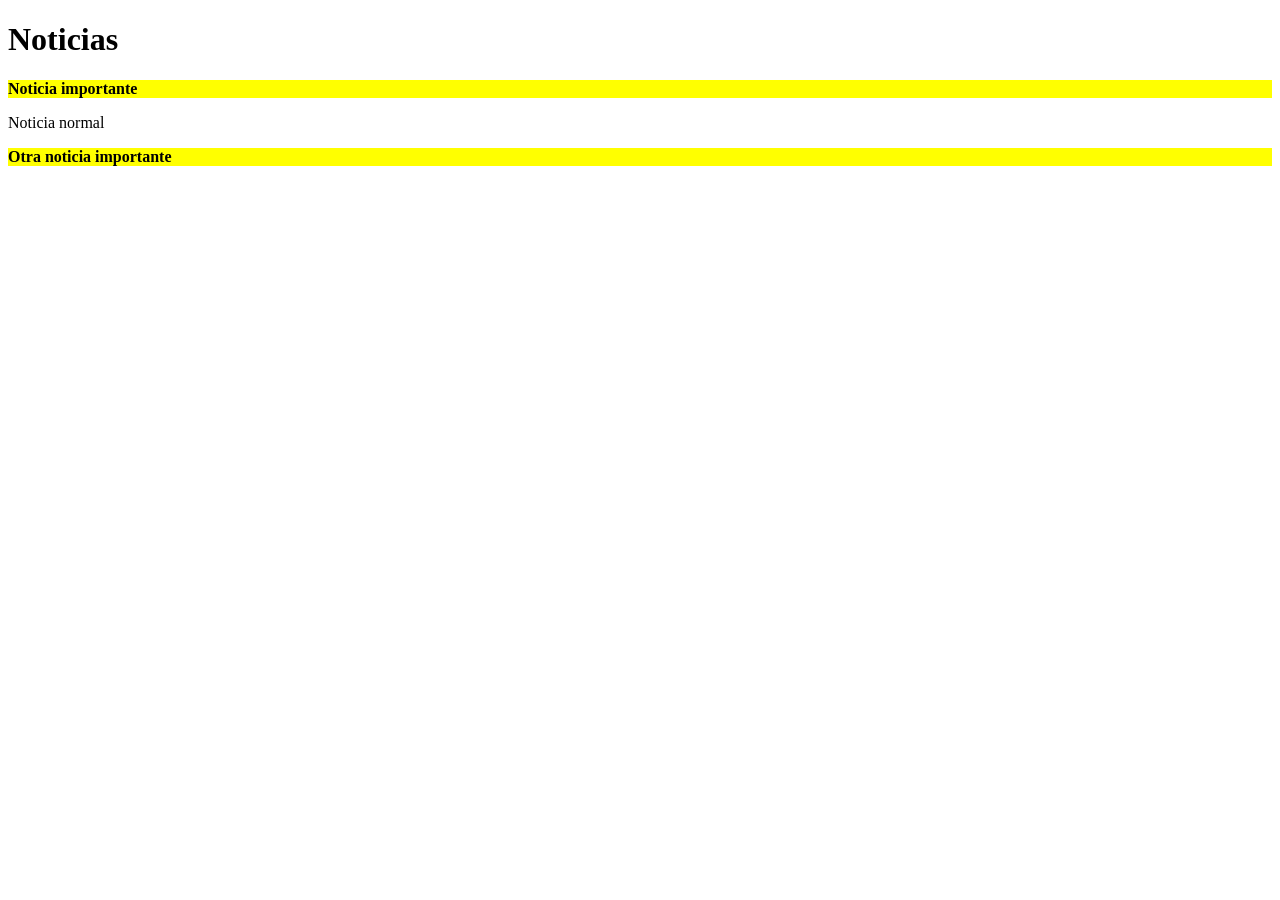
<file: Ejercicio4/index.html>
<!doctype html>
<html lang="en">
<head>
    <meta charset="UTF-8">
    <meta name="viewport" content="width=device-width, initial-scale=1">
    <link rel="stylesheet" href="style.css">
    <title>Document</title>
</head>
<body>

<h1>Noticias</h1>
<p class="destacado">Noticia importante</p>
<p>Noticia normal</p>
<p class="destacado">Otra noticia importante</p>

</body>
</html>
</file>
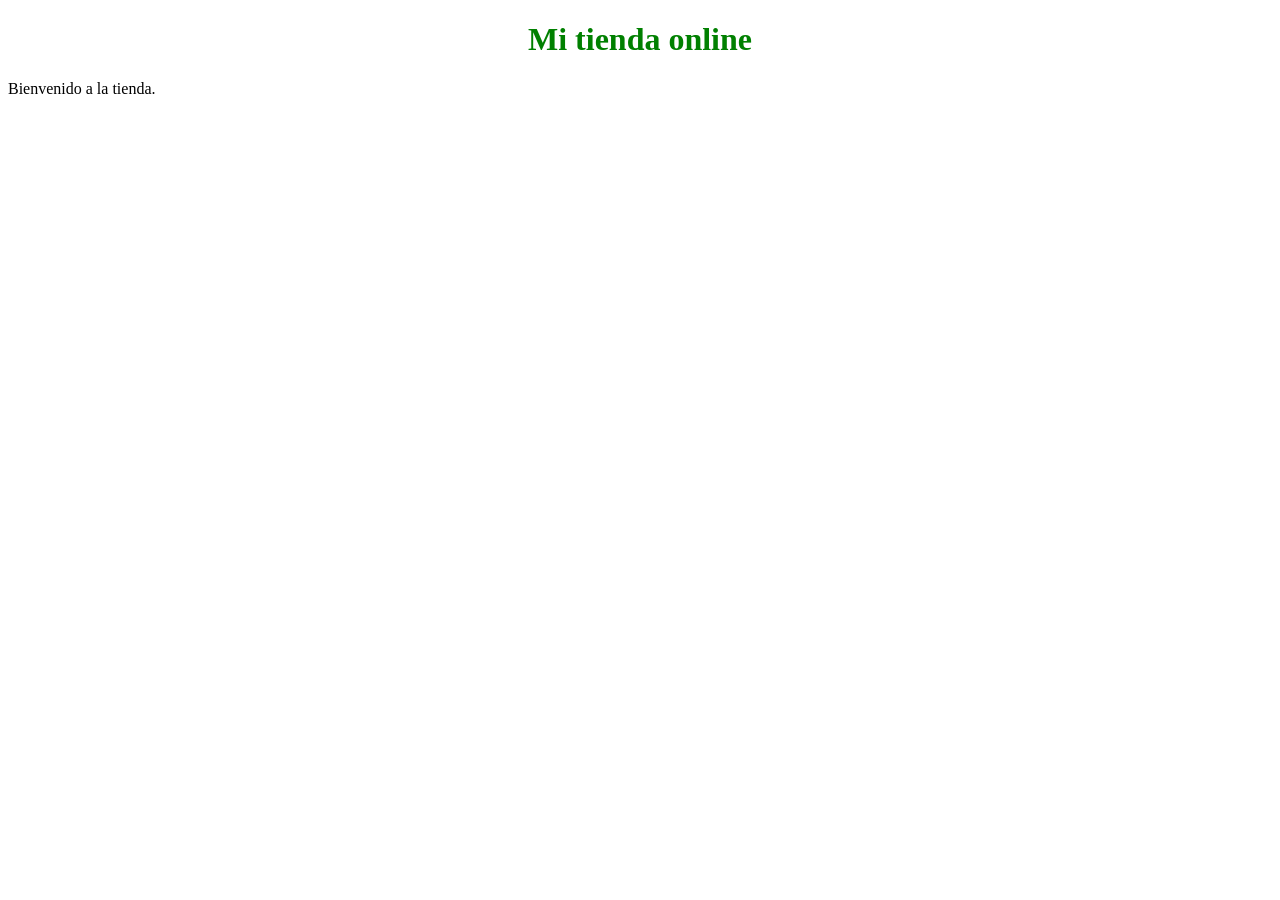
<file: Ejercicio5/index.html>
<!doctype html>
<html lang="en">
<head>
    <meta charset="UTF-8">
    <meta name="viewport" content="width=device-width, initial-scale=1">
    <link rel="stylesheet" href="style.css">
    <title>Document</title>
</head>
<body>

<h1 id="titulo">Mi tienda online</h1>
<p>Bienvenido a la tienda.</p>

</body>
</html>
</file>
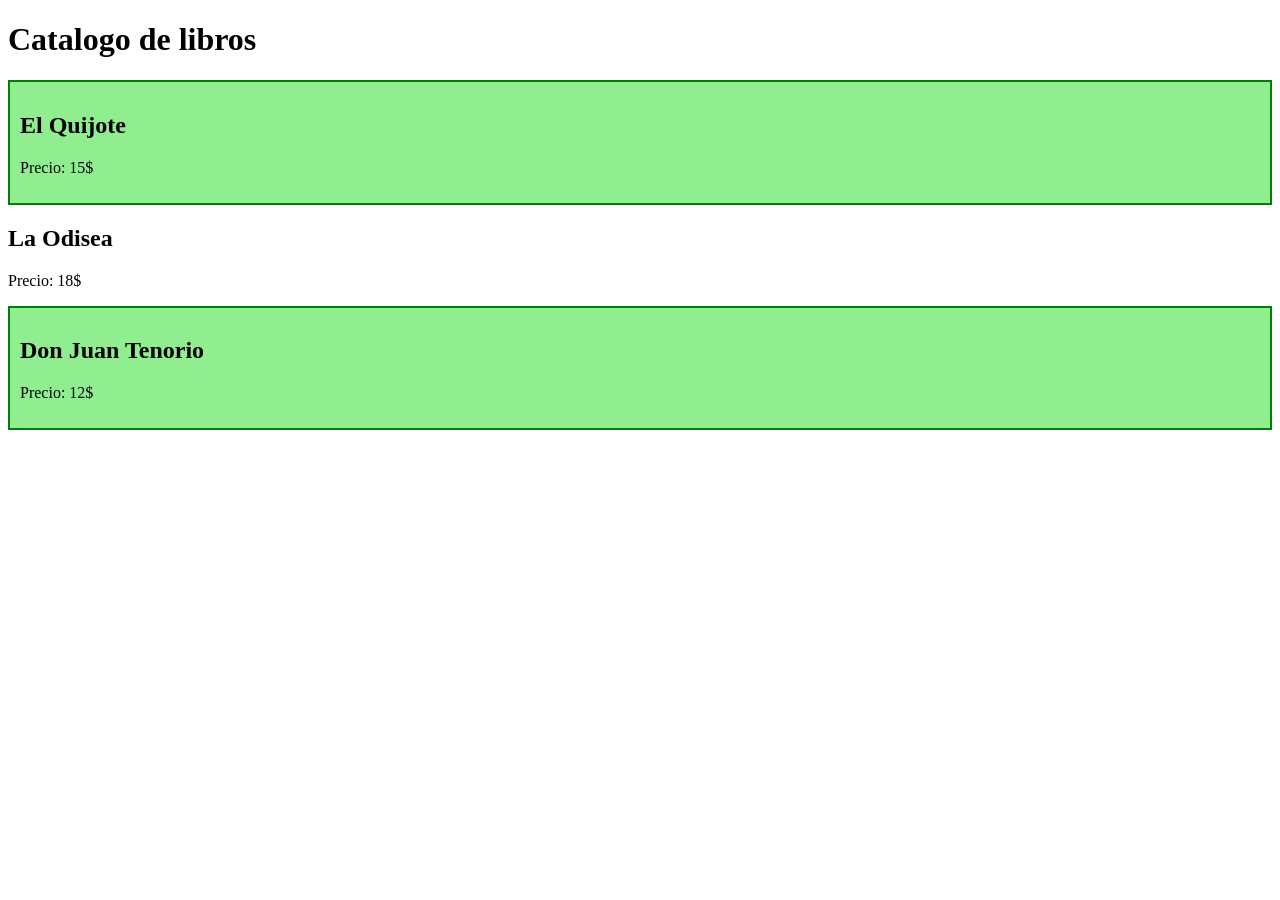
<file: Ejercicio6/index.html>
<!doctype html>
<html lang="en">
<head>
    <meta charset="UTF-8">
    <meta name="viewport" content="width=device-width, initial-scale=1">
    <link rel="stylesheet" href="style.css">
    <title>Document</title>
</head>
<body>

<h1>Catalogo de libros</h1>
<div class="oferta">
    <h2>El Quijote</h2>
    <p>Precio: 15$</p>
</div>

<div>
    <h2>La Odisea</h2>
    <p>Precio: 18$</p>
</div>

<div class="oferta">
    <h2>Don Juan Tenorio</h2>
    <p>Precio: 12$</p>
</div>

</body>
</html>
</file>
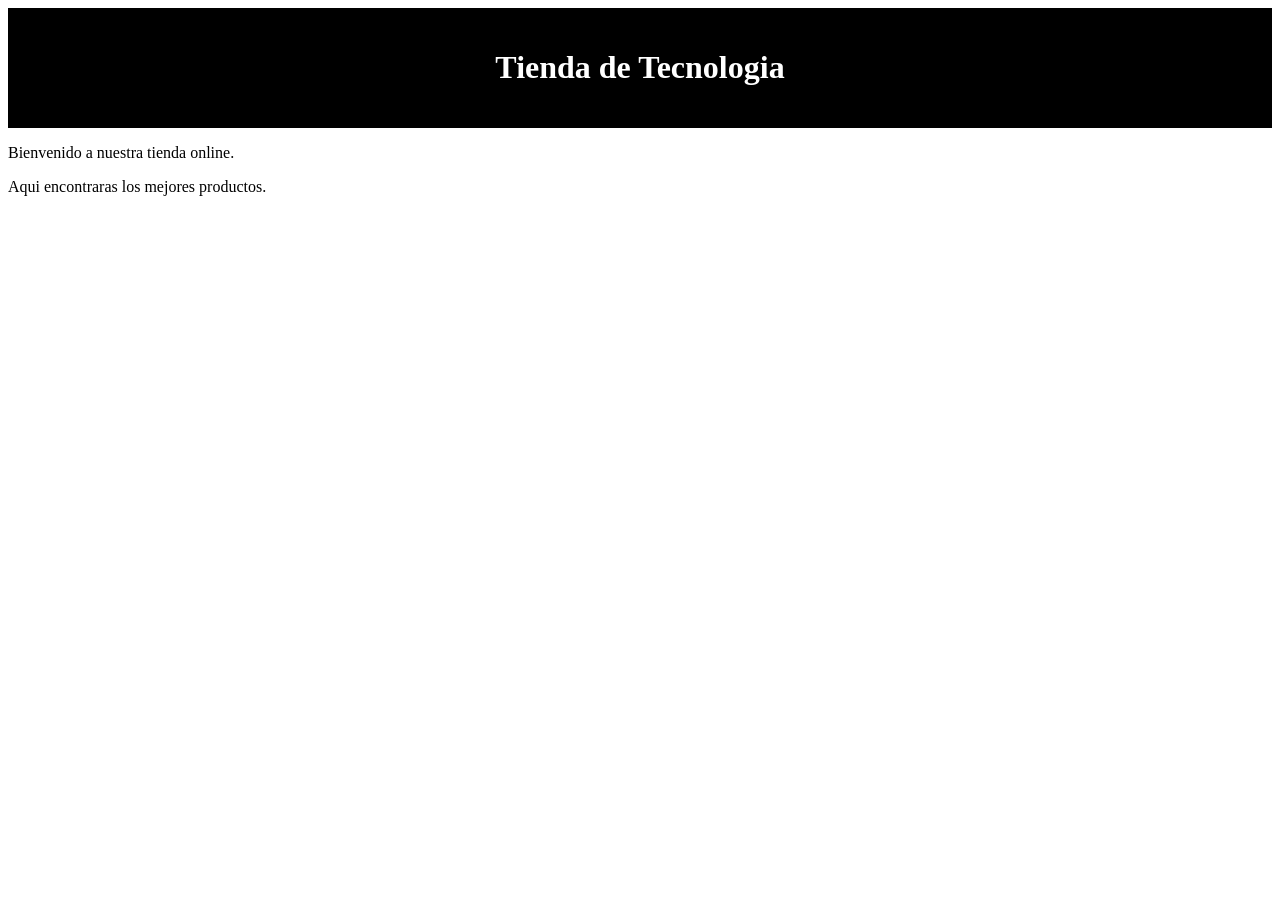
<file: Ejercicio7/index.html>
<!doctype html>
<html lang="en">
<head>
    <meta charset="UTF-8">
    <meta name="viewport" content="width=device-width, initial-scale=1">
    <link rel="stylesheet" href="styles.css">
    <title>Document</title>
</head>
<body>

<header id="cabecera">
    <h1>Tienda de Tecnologia</h1>
</header>

<main>
    <p>Bienvenido a nuestra tienda online.</p>
    <p>Aqui encontraras los mejores productos.</p>
</main>

</body>
</html>
</file>
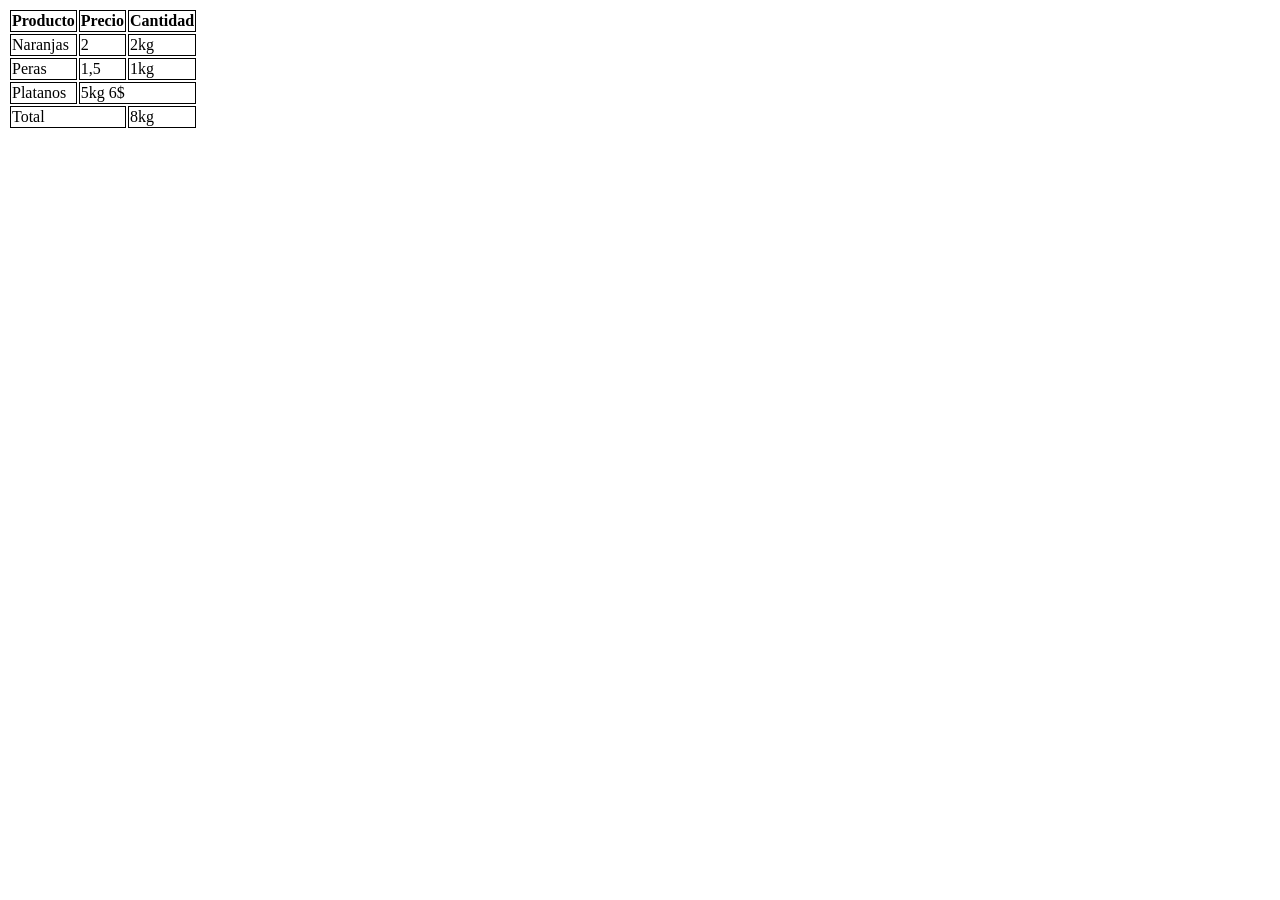
<file: Ejercicio8/index.html>
<!doctype html>
<html lang="en">
<head>
    <meta charset="UTF-8">
    <meta name="viewport" content="width=device-width, initial-scale=1">
    <link rel="stylesheet" href="style.css">
    <title>Document</title>
</head>
<body>
<table>
    <thead>
    <tr>
        <th>Producto</th>
        <th>Precio</th>
        <th>Cantidad</th>
    </tr>
    </thead>
    <tbody>
    <tr>
        <td>Naranjas</td>
        <td>2</td>
        <td>2kg</td>
    </tr>
    <tr>
        <td>Peras</td>
        <td>1,5</td>
        <td>1kg</td>
    </tr>
    <tr>
        <td>Platanos</td>
        <td colspan="2">5kg 6$</td>
    </tr>
    <tr>
        <td colspan="2">Total</td>
        <td>8kg</td>
    </tr>
    </tbody>
</table>
</body>
</html>
</file>
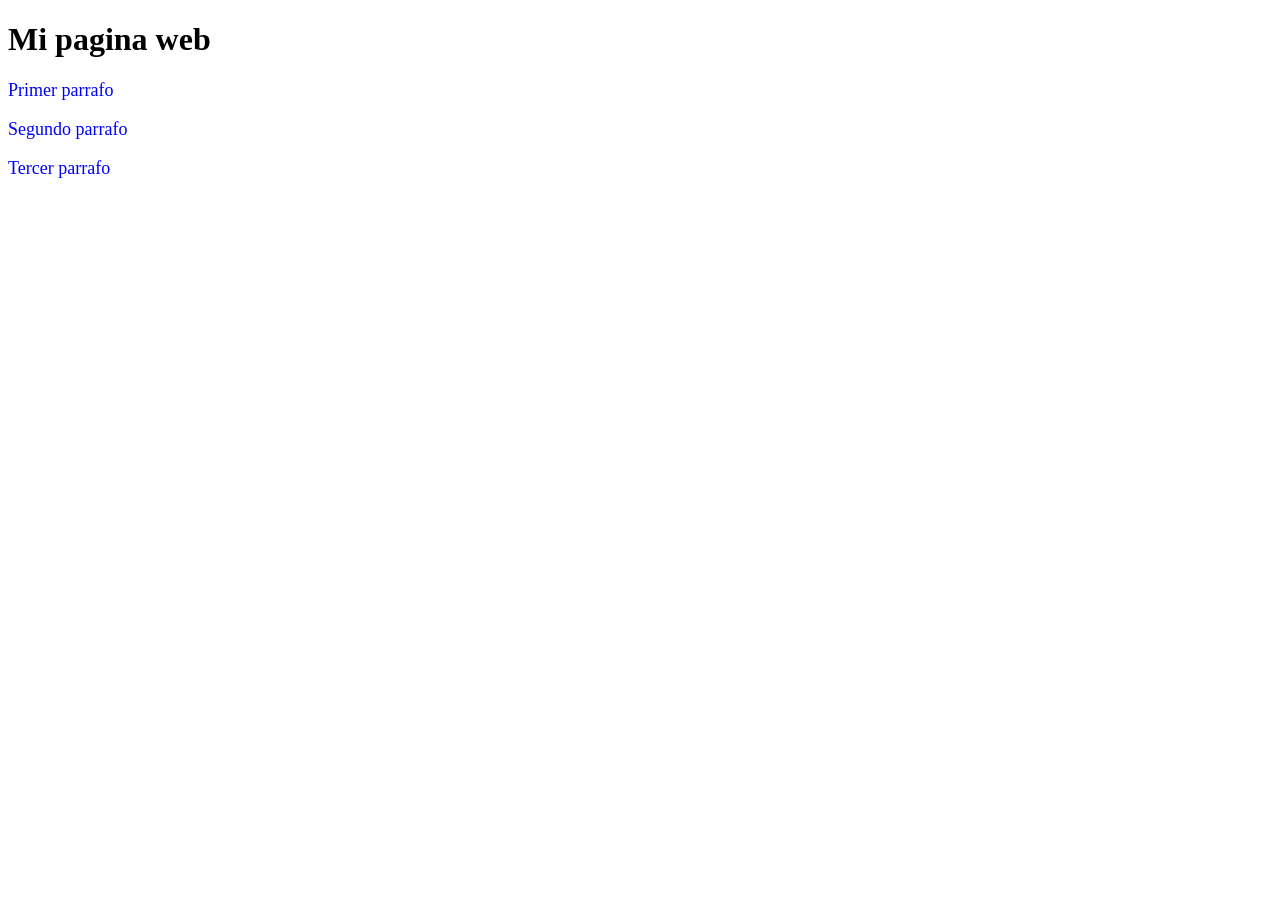
<file: Ejercicio3/ejercicio3.html>
<!doctype html>
<html lang="en">
<head>
    <meta charset="UTF-8">
    <meta name="viewport" content="width=device-width, initial-scale=1">
    <link rel="stylesheet" href="ejercicio3.css">
    <title>Document</title>
</head>
<body>

<h1>Mi pagina web</h1>
<p>Primer parrafo</p>
<p>Segundo parrafo</p>
<p>Tercer parrafo</p>

</body>
</html>
</file>
<file: Ejercicio4/style.css>
.destacado {
    background-color: yellow;
    font-weight: bold;
}
</file>
<file: Ejercicio5/style.css>
#titulo{
    color: green;
    text-align: center;
}
</file>
<file: Ejercicio6/style.css>
.oferta {
    padding: 10px;
    background-color: lightgreen;
    border: 2px green solid;
}
</file>
<file: Ejercicio7/styles.css>
#cabecera {
    background-color: black;
    color: white;
    text-align: center;
    padding: 20px;
}
</file>
<file: Ejercicio8/style.css>
th, td {
    border: 1px solid black;
}
</file>
<file: Ejercicio3/ejercicio3.css>
p {
    color: blue;
    font-size: 18px;
}
</file>
